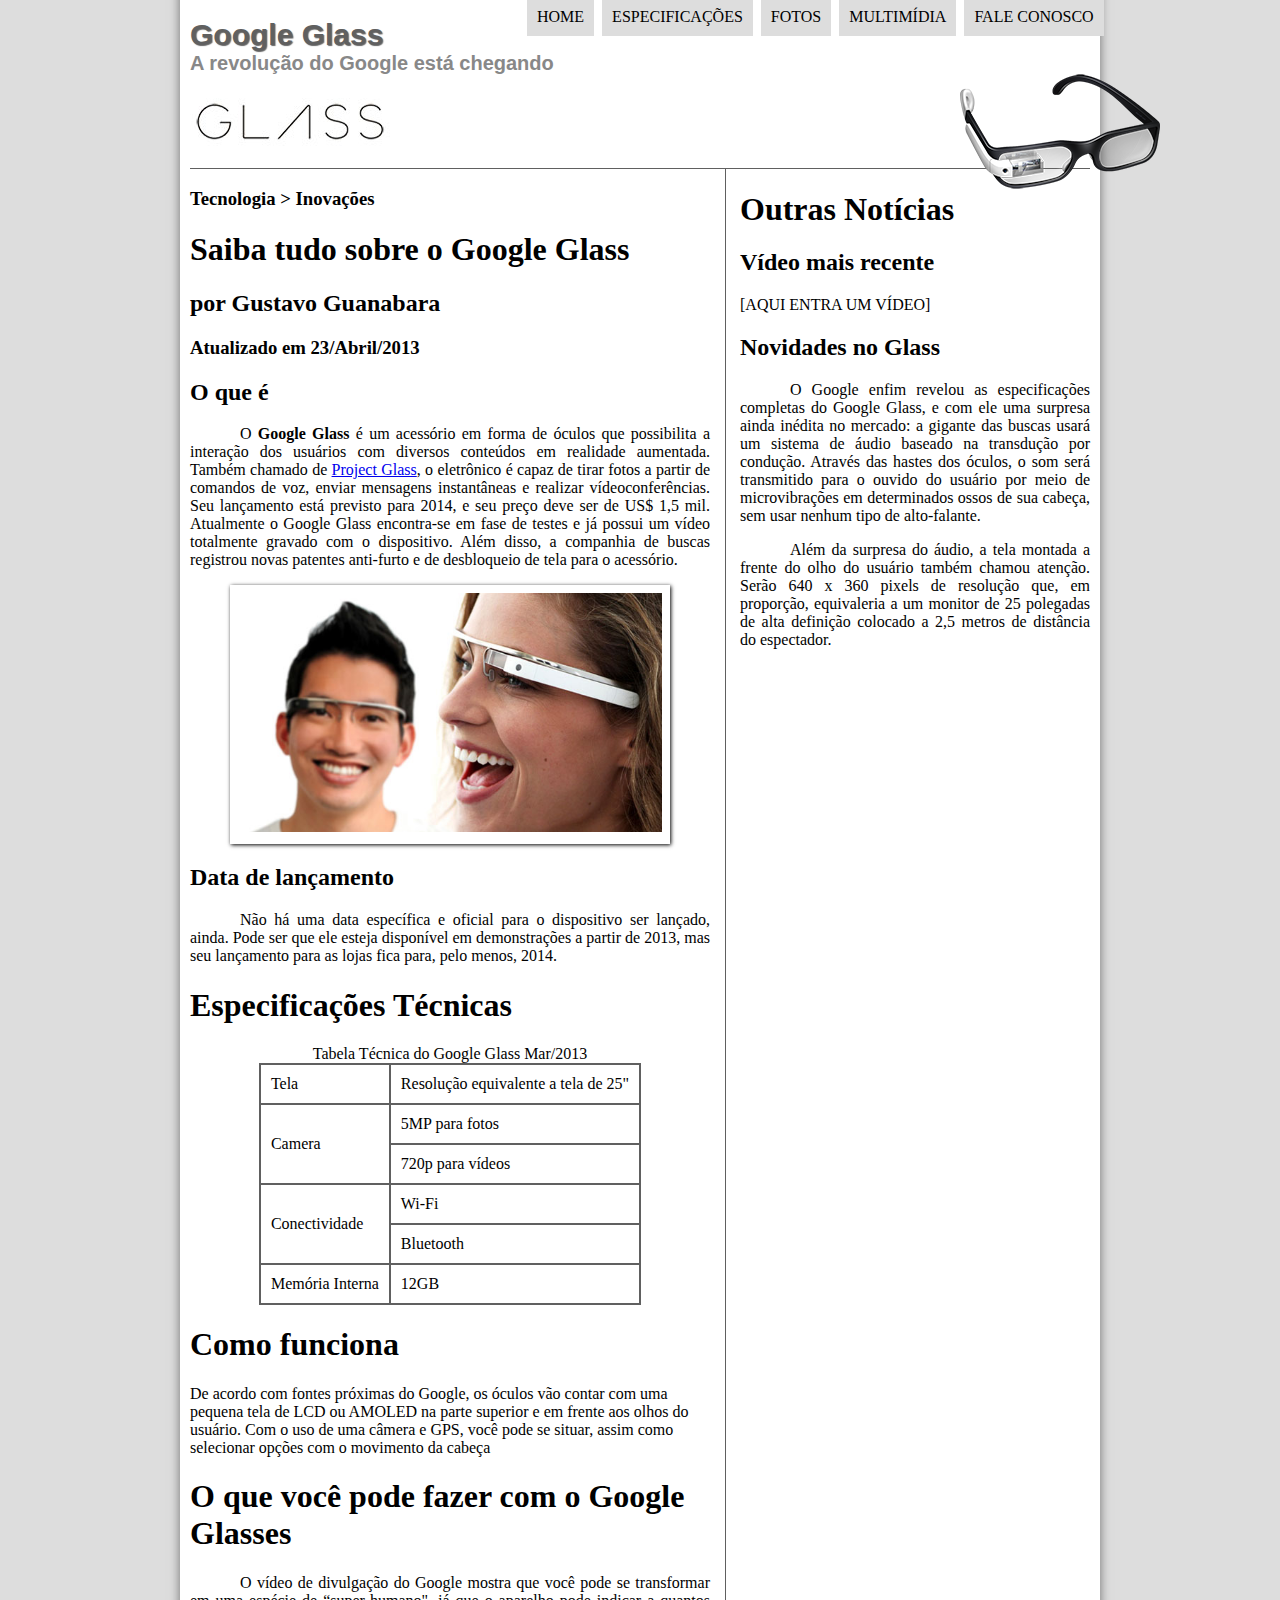
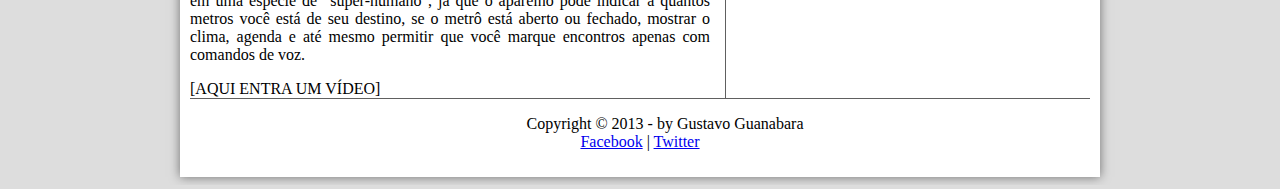
<file: index.html>
<!DOCTYPE html>
<html lang="pt-br">
<head>
   <meta charset="UTF-8"/>
   <title>
            Tudo sobre Google Glass
   </title>
   <link rel="stylesheet" href="_css/estilo.css">
</head>
<body>
    <div id="interface">
        <header id="cabecalho">
        <hgroup>
        <h1>Google Glass</h1>
        <h2> A revolução do Google está chegando </h2>
        </hgroup>    
        <img id="icone" src="_imagens/glass-oculos-preto-peq.png"/>

<nav id="menu">
   <h1>Menu Principal</h1>
   <ul type="square">
      <li><a href="index.html">Home</a></li>
      <li><a href="specs.html">Especificações</a></li>
      <li><a href="fotos.html">Fotos</a></li>
      <li><a href="multimidia.html">Multimídia</a></li>
      <li><a href="fale-conosco.html">Fale conosco</a></li>
   </ul>
</nav> 
        </header>

<section id="corpo">    
<hgroup>      
<h3>Tecnologia > Inovações</h3>
<h1>Saiba tudo sobre o Google Glass</h1>
<h2>por Gustavo Guanabara</h2>
<h3>Atualizado em 23/Abril/2013</h3>
</hgroup>  
<h2>O que é</h2>
<p>O <span style="font-weight : 900">Google Glass</span> é um acessório em forma de óculos que possibilita a interação dos usuários com diversos conteúdos em realidade aumentada. Também chamado de <a href="https://www.google.com/glass/start/" target="_blank">Project Glass</a>, o eletrônico é capaz de tirar fotos a partir de comandos de voz, enviar mensagens instantâneas e realizar vídeo&shy;con&shy;ferên&shy;cias. Seu lançamento está previsto para 2014, e seu preço deve ser de US$ 1,5 mil. Atualmente o <em></em>Google Glass</em> encontra-se em fase de testes e já possui um vídeo totalmente gravado com o dispositivo. Além disso, a companhia de buscas registrou novas patentes anti-furto e de desbloqueio de tela para o acessório.</p>

<figure class="foto-legenda">
   <img src="_imagens/glass-quadro-homem-mulher.jpg"/>
   <figcaption>
     <h3>Google Glass</h3>  
     <p>Uma nova maneira de ver o mundo</p>
   </figcaption>
</figure>
<h2>Data de lançamento</h2>
<p>Não há uma data específica e oficial para o dispositivo ser lançado, ainda. Pode ser que ele esteja disponível em demonstrações a partir de 2013, mas seu lançamento para as lojas fica para, pelo menos, 2014.</p>

<h1>Especificações Técnicas</h1>
<table id="tabelaspec">
<caption>Tabela Técnica do Google Glass Mar/2013</caption>

<tr><td>Tela</td><td>Resolução equivalente a tela de 25"</td></tr>
<tr><td rowspan="2">Camera</td> <td>5MP para fotos</td></tr>
<tr><td>720p para vídeos</td></tr>
<tr><td rowspan="2">Conectividade</td> <td>Wi-Fi</td></tr>
<tr><td>Bluetooth</td></tr>
<tr><td>Memória Interna</td> <td>12GB</td></tr>
</table>

<h1>Como funciona</h1>
De acordo com fontes próximas do Google, os óculos vão contar com uma pequena tela de LCD ou AMOLED na parte superior e em frente aos olhos do usuário. Com o uso de uma câmera e GPS, você pode se situar, assim como selecionar opções com o movimento da cabeça

<h1>O que você pode fazer com o Google Glasses</h1>
<p>O vídeo de divulgação do Google mostra que você pode se transformar em uma espécie de “super-<wbr/>humano", já que o aparelho pode indicar a quantos metros você está de seu destino, se o metrô está aberto ou fechado, mostrar o clima, agenda e até mesmo permitir que você marque encontros apenas com comandos de voz.</p>

[AQUI ENTRA UM VÍDEO]

</section>
<aside id="lateral">

<h1>Outras Notícias</h1>
<h2>Vídeo mais recente</h2>

[AQUI ENTRA UM VÍDEO]

<h2>Novidades no Glass</h2>
<p>O Google enfim revelou as especificações completas do Google Glass, e com ele uma surpresa ainda inédita no mercado: a gigante das buscas usará um sistema de áudio baseado na transdução por condução. Através das hastes dos óculos, o som será transmitido para o ouvido do usuário por meio de microvibrações em determinados ossos de sua cabeça, sem usar nenhum tipo de alto-falante.</p>

<p>Além da surpresa do áudio, a tela montada a frente do olho do usuário também chamou atenção. Serão 640 x 360 pixels de resolução que, em proporção, equivaleria a um monitor de 25 polegadas de alta definição colocado a 2,5 metros de distância do espectador.</p>
</aside>
<footer id="rodape">
<p>Copyright &copy; 2013 - by Gustavo Guanabara</br>
<a href="http://facebook.com/cursoemvideo" target="_blank">Facebook</a> | 
<a href="http://twitter.com/cursoemvideo" target="_blank">Twitter</a></p>
</footer>
</div>
</body>
</html>
</file>
<file: _css/estilo.css>
@charset "UTF-8" ;
@font-face {
    font-family: "fonteLogo";
    src: url("../_fonts/bubblegum-sans-regular.otf");
}

body{
    background-color: #dddddd ;
    color: rgba(0, 0, 0, 1);
}


div#interface {
    width: 900px;
    background-color: #ffffff;
    margin: -20px auto  0px auto ;
    box-shadow: 0px 0px 10px rgba(0, 0,0, .5);
    padding: 10px;
}

p {
    text-align: justify;
    text-indent: 50px;
}

header#cabecalho img#icone {
    position: absolute;
    left: 960px;
    top: 70px;
}

header#cabecalho {
    border-bottom: 1px #606060 solid;
    height: 150px;
    background: url("../_imagens/glass-logo-peq.jpg") no-repeat 0px 80px;
}

header#cabecalho h1 {
    font-family: Arial, Helvetica, sans-serif;
    font-size: 30px;
    color: #606060;
    text-shadow: 1px 1px 1px rgba(0, 0, 0, .6);
    padding: 0px;
    margin-bottom: 0px;
}


header#cabecalho h2 {
    font-family: Arial, Helvetica, sans-serif;
    color: #888888;
    font-size: 15pt;
    padding: 0px;
    margin-top: 0px;
}


/* formatação de imagens com legendas */

figure.foto-legenda{
    position: relative;
    border: 8px solid white ;
    box-shadow: 1px 1px 4px black;
    
}
figure.foto-legenda img{
width: 100%;
height: 100%;
}

figure.foto-legenda figcaption{
    opacity: 0;
    position: absolute;
    top: 0px;
    background-color: rgba(0, 0, 0, .4);
    color: white ;
    width: 100%;
    height: 100%;
    padding: 10px;
    box-sizing: border-box;
    transition: opacity 1s;;
}

figure.foto-legenda:hover figcaption{
    opacity: 1;
}  


/*formataçao do menu*/
nav#menu {
    display: block;

}

nav#menu ul {
      list-style: none;
      text-transform: uppercase;
      position: absolute;
      top: -20px;
      left: 485px;
}

nav#menu li {
    display: inline-block;
    background-color: #dddddd;
    padding: 10px;
    margin: 2px;
    -webkit-transition: background-color 1s;
    -moz-transition: background-color 1s;
    -o-transition: background-color 1s;
    -ms-transition: background-color 1s;
    transition: background-color 1s;
}

nav#menu li:hover {
    background-color: #a7a7a7 ;
}

nav#menu h1 {
    display: none;
}

nav#menu a {
    color: black;
    text-decoration: none;
}

nav#menu a:hover {
    color: #ffffff;
    text-decoration: underline;
}

section#corpo {
    display: block;
    width: 520px; 
    float: left;
    border-right: 1px solid #606060;
    padding-right: 15px;
}

table#tabelaspec {
    border: 1px solid #606060;
    border-spacing: 0px;
    margin-left: auto;
    margin-right: auto;
}

table#tabelaspec td {
    border: 1px solid #606060;
    padding: 10px;
}

table#tabelaspec tr {}



aside#lateral {
    display: block;
    width: 350px;
    float: right;
}

footer#rodape {
    clear: both;
    border-top: 1px solid #606060;
}

footer#rodape p {
    text-align: center;
}
</file>
